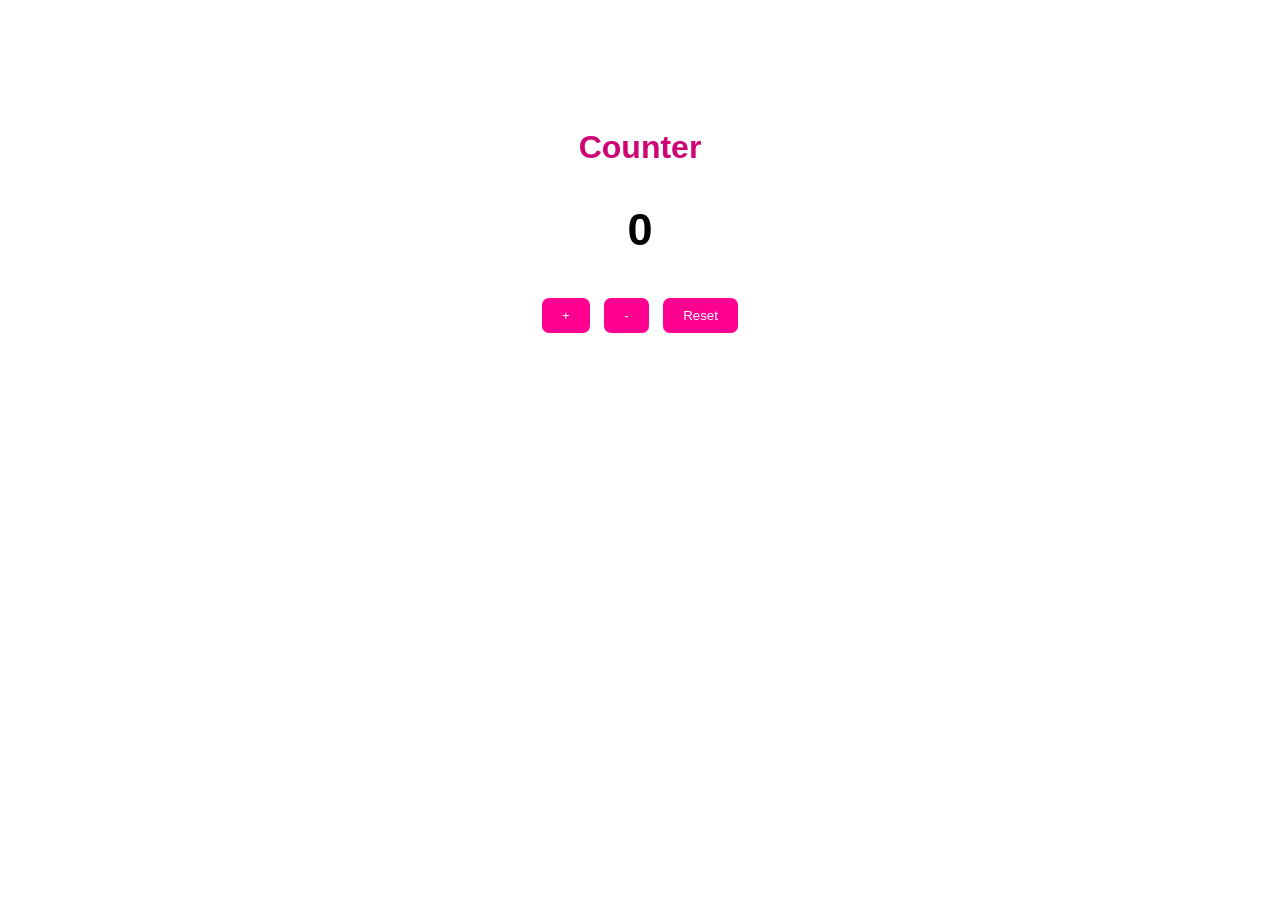
<file: counter.html>
<!DOCTYPE html>
<html>
<head>
    <title>Counter App</title>

    <style>
        body {
            font-family: Arial;
            text-align: center;
            padding-top: 100px;
        }

        h1 {
            color: #cf0474;
        }

        h2 {
            font-size: 45px;
        }

        button {
            padding: 10px 20px;
            border: none;
            border-radius: 7px;
            background: #ff0191;
            color: white;
            cursor: pointer;
            margin: 5px;
        }

        button:hover {
            background: #dc287c;
        }
    </style>
</head>

<body>
        <h1>Counter</h1>
        <h2 id="count">0</h2>
        <button id="plus">+</button>
        <button id="minus">-</button>
        <button id="reset">Reset</button>
    <script>
        let count = 0;
        let display = document.getElementById("count");

        document.getElementById("plus").addEventListener("click", function() {
            count++;
            display.innerText = count;
        });

        document.getElementById("minus").addEventListener("click", function() {
            count--;
            display.innerText = count;
        });

        document.getElementById("reset").addEventListener("click", function() {
            count = 0;
            display.innerText = count;
        });
    </script>

</body>
</html>
</file>
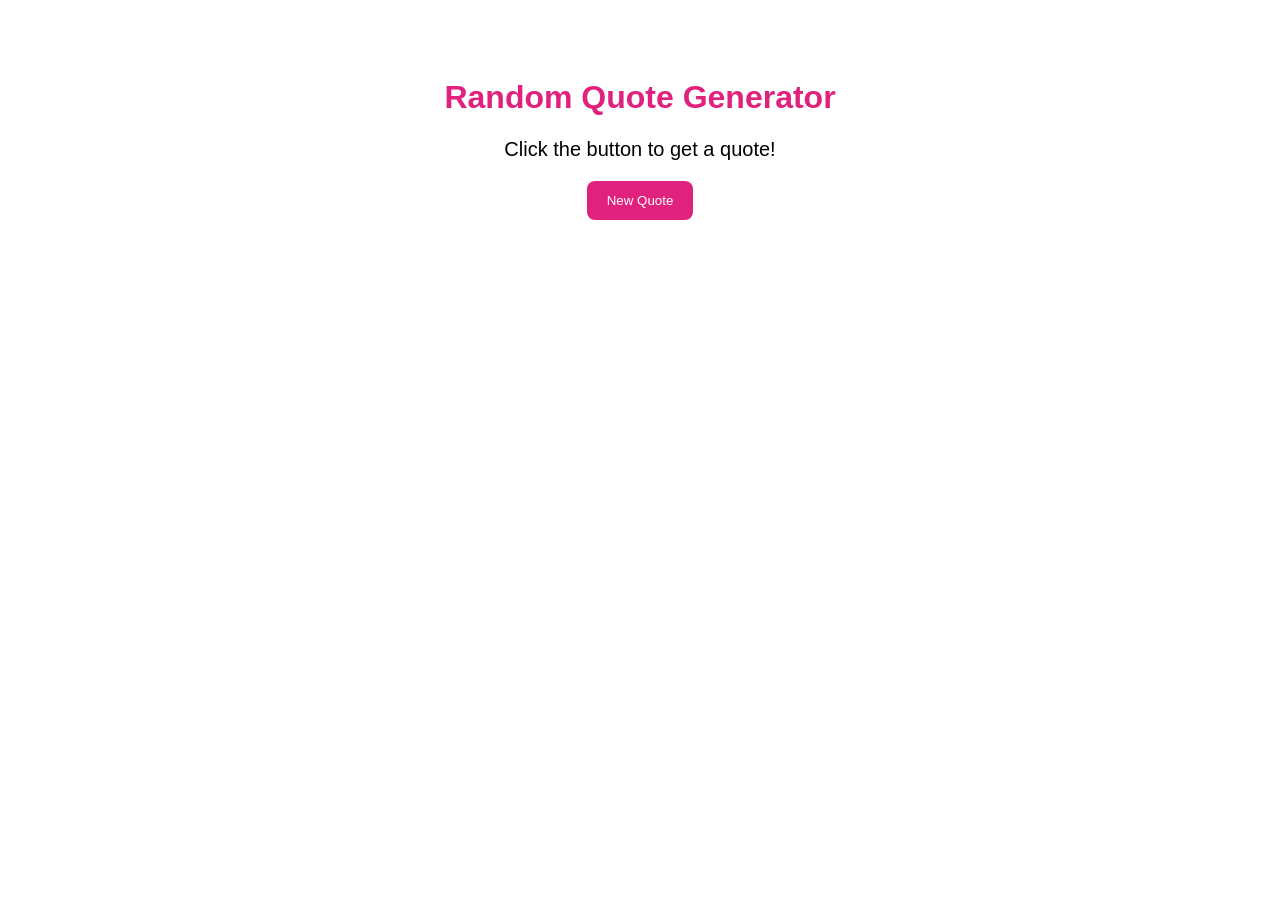
<file: quote.html>
<!DOCTYPE html>
<html>
<head>
    <title>Random Quote Generator</title>

    <style>
        body {
            font-family: Arial;
            text-align: center;
            padding: 50px;
        }
        h1 {
            color: rgb(225, 33, 126);
        }

        #quote {
            font-size: 20px;
            margin: 20px 0;
        }

        #author {
            font-style: italic;
        }

        button {
            background: rgb(225, 33, 126);;
            color: white;
            padding: 12px 20px;
            border: none;
            border-radius: 8px;
            cursor: pointer;
        }

        button:hover {
            background: rgb(255, 0, 123);
        }
    </style>
</head>
<body>

    <div class="container">
        <h1>Random Quote Generator</h1>
        <p id="quote">Click the button to get a quote!</p>
        <p id="author"></p>
        <p id="message"></p>
        <button id="quoteBtn" onclick="getQuote()">
            New Quote
        </button>
    </div>
    <script>
        async function getQuote() {
            let quote = document.getElementById("quote");
            let author = document.getElementById("author");
            let message = document.getElementById("message");
            let button = document.getElementById("quoteBtn");
            quote.textContent = "Loading...";
            author.textContent = "";
            message.textContent = "";
            button.disabled = true;

            try {
                let response = await fetch(
                    "https://dummyjson.com/quotes/random"
                );
                if (!response.ok) {
                    throw new Error("Failed to fetch quote");
                }
                let data = await response.json();
                quote.textContent = '"' + data.quote + '"';
                author.textContent = "- " + data.author;
            } catch (error) {
                quote.textContent = "Unable to load quote.";
                message.textContent = "Please check your internet and try again.";
            } finally {
                button.disabled = false;
            }
        }
    </script>
</body>
</html>
</file>
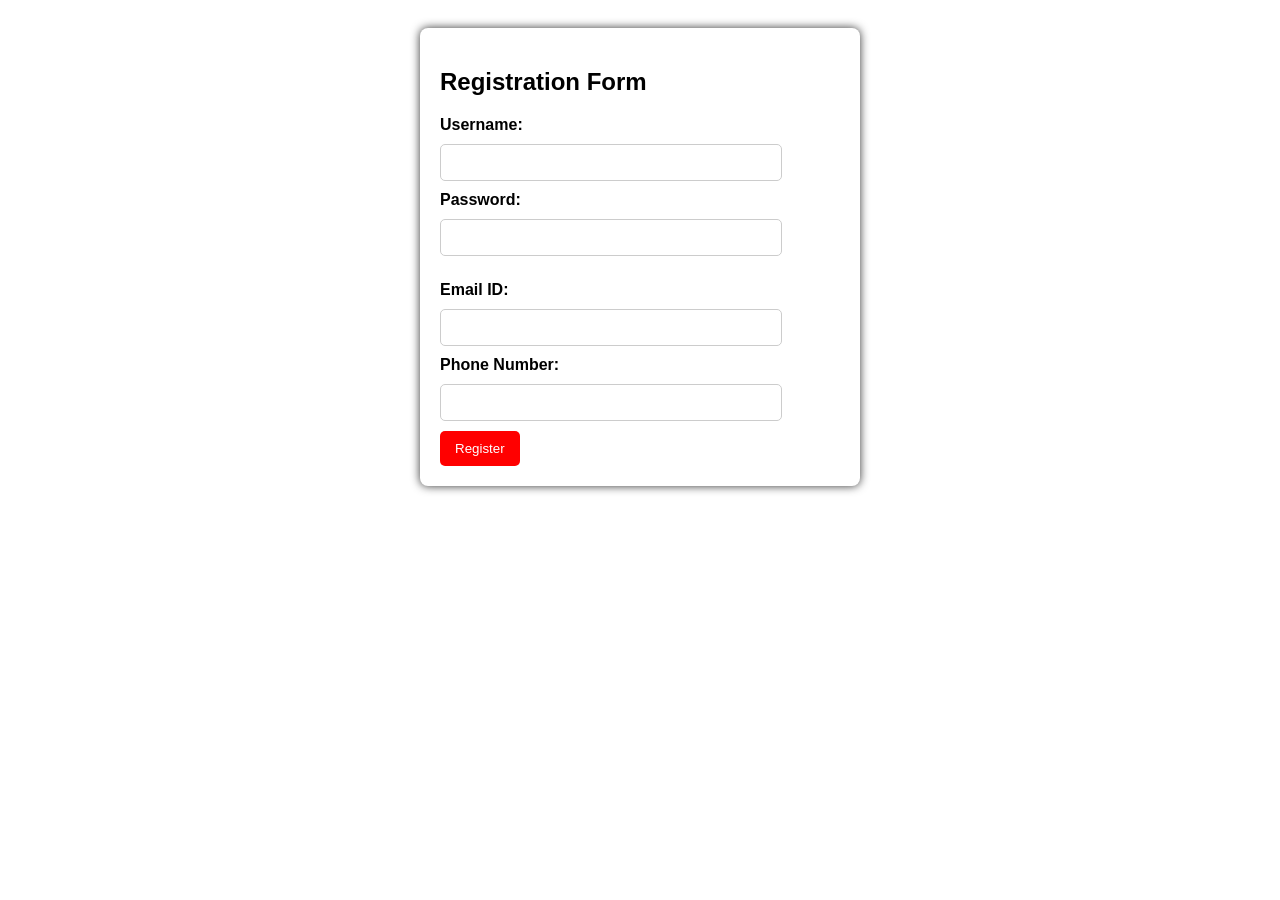
<file: Student_reg.html>
<!DOCTYPE html>
<html lang="en">
<head>
    <meta charset="UTF-8">
    <meta name="viewport" content="width=device-width, initial-scale=1.0">
    <title>Document</title>
<style>
body {
font-family: Arial, sans-serif;
background-image: url('https://wallpapercave.com/wp/wp2288271.jpg');
padding: 20px;
}
.form-container {
padding: 20px;
max-width: 400px;
margin: auto;
box-shadow: 0 0 10px rgba(0,0,0,0.8);
border-radius: 8px;
}
input[type="text"], input[type="password"], input[type="email"], input[type="tel"] {
width: 80%;
padding: 10px;
margin-top: 10px;
margin-bottom: 10px;
border: 1px solid #ccc;
border-radius: 5px;
}
input[type="submit"] {
background-color: red;
color: white;
border: none;
padding: 10px 15px;
border-radius: 5px;
cursor: pointer;
}
input[type="submit"]:hover {
background-color: #45a049;
}
label {
font-weight: bold;
}
#strengthMessage {
font-size: 14px;
margin-bottom: 15px;
}
.weak {
color: red;
}
.strong {
color: green;
}
</style>
</head>
<body>
    <div class="form-container">
<h2>Registration Form</h2>
<form onsubmit="return validateForm()" novalidate>
<label for="username">Username:</label>
<input type="text" id="username" name="username"maxlength="16" required pattern=".{4,}" title="At
least 4 characters">
<label for="password">Password:</label>
<input type="password" id="password" name="password" required pattern=".{6,}" title="Minimum 6
characters" oninput="checkPasswordStrength()">
<div id="strengthMessage"></div>
<label for="email">Email ID:</label>
<input type="email" id="email" name="email" required><br>
<label for="phone">Phone Number:</label>
<input type="tel" id="phone" name="phone" required pattern="[0-9]{10}" title="Enter 10 digit phone
number">
<input type="submit" value="Register">
</form>
 </div>
  <script>
function validateForm() {
const username = document.getElementById('username').value.trim();
if (!isNaN(username)) {
alert("Username cannot be only numbers.");
return false;
}
return true;
}
function checkPasswordStrength() {
const password = document.getElementById("password").value;
const strengthMessage = document.getElementById("strengthMessage");
const specialCharPattern = /[!@#$%^&*(),.?":{}|<>]/;
if (specialCharPattern.test(password)) {
strengthMessage.textContent = "Password strength: Strong";
strengthMessage.className = "strong";
} else {
strengthMessage.textContent = "Password strength: Weak (add special characters)";
strengthMessage.className = "weak";
} }
function validateForm() {
const username = document.getElementById('username').value.trim();
const email = document.getElementById('email').value.trim();
const phone = document.getElementById('phone').value.trim();
const emailPattern = /^[a-zA-Z0-9._%+-]+@[a-zA-Z0-9.-]+\.[a-zA-Z]{2,}$/;
const phonePattern = /^[0-9]{10}$/;
if (!isNaN(username)) {
alert("Username cannot be only numbers.");
return false;
}
if (!emailPattern.test(email)) {
alert("Please enter a valid email address.");
return false;
}
if (!phonePattern.test(phone)) {
alert("Phone number must be exactly 10 digits.");
return false;
}
return true; }
</script>
</body>
</html>
</file>
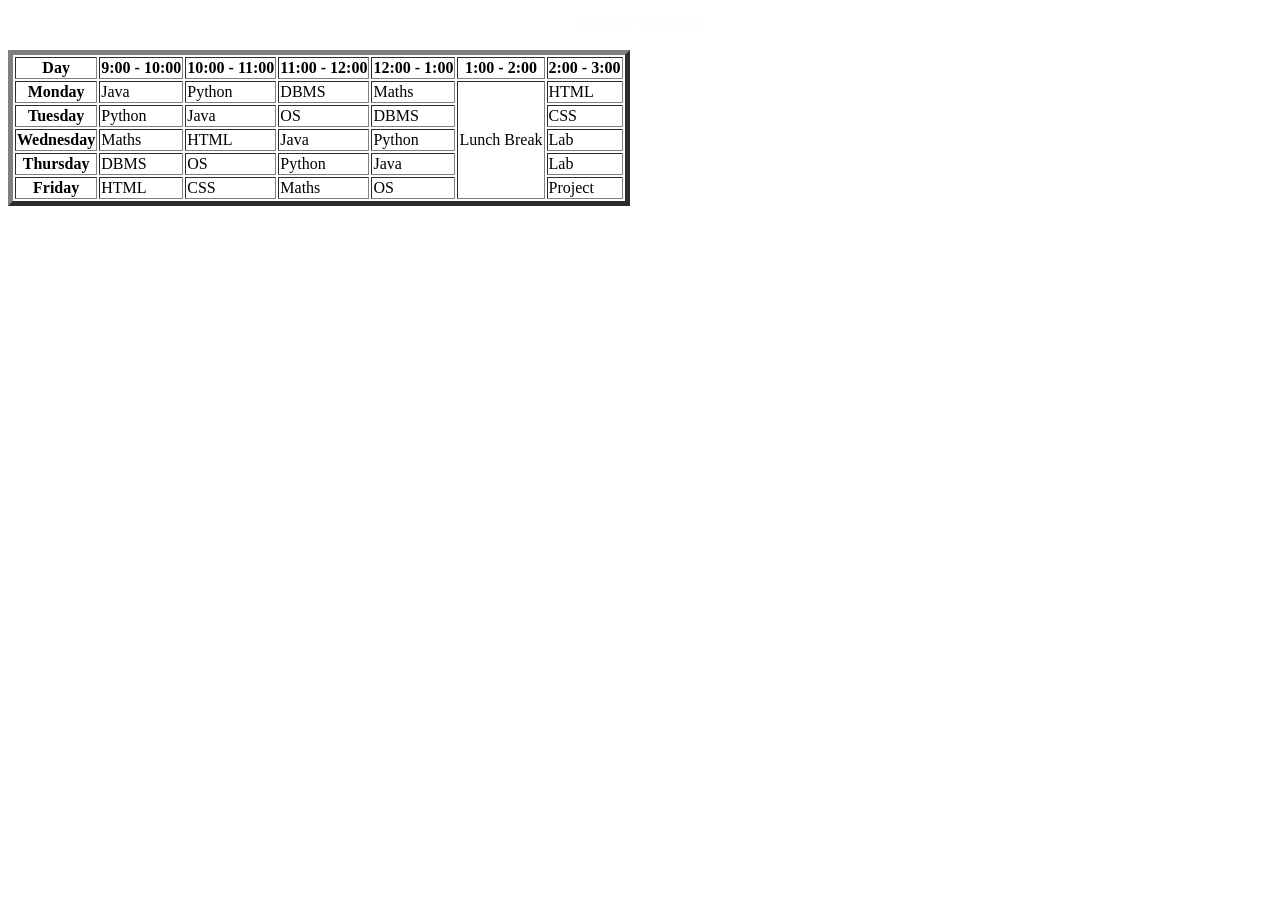
<file: timetable.html>
<!DOCTYPE html>
<html lang="en">
<head>
    <meta charset="UTF-8">
    <meta name="viewport" content="width=device-width, initial-scale=1.0">
    <title>TIMETABLE</title>
    <link rel="stylesheet" href="styles.css">
</head>
<body>
    <h1>TIME TABLE</h1>
    <table border="5">
        <tr>
            <th>Day</th>
            <th>9:00 - 10:00</th>
            <th>10:00 - 11:00</th>
            <th>11:00 - 12:00</th>
            <th>12:00 - 1:00</th>
            <th>1:00 - 2:00</th>
            <th>2:00 - 3:00</th>
        </tr>
        <tr>
            <th>Monday</th>
            <td>Java</td>
            <td>Python</td>
            <td>DBMS</td>
            <td>Maths</td>
            <td rowspan="5">Lunch Break</td>
            <td>HTML</td>
        </tr>
        <tr>
            <th>Tuesday</th>
            <td>Python</td>
            <td>Java</td>
            <td>OS</td>
            <td>DBMS</td>
            <td>CSS</td>
        </tr>
        <tr>
            <th>Wednesday</th>
            <td>Maths</td>
            <td>HTML</td>
            <td>Java</td>
            <td>Python</td>
            <td>Lab</td>
        </tr>

        <tr>
            <th>Thursday</th>
            <td>DBMS</td>
            <td>OS</td>
            <td>Python</td>
            <td>Java</td>
            <td>Lab</td>
        </tr>

        <tr>
            <th>Friday</th>
            <td>HTML</td>
            <td>CSS</td>
            <td>Maths</td>
            <td>OS</td>
            <td>Project</td>
        </tr>
    </table>

</body>
</html>
</file>
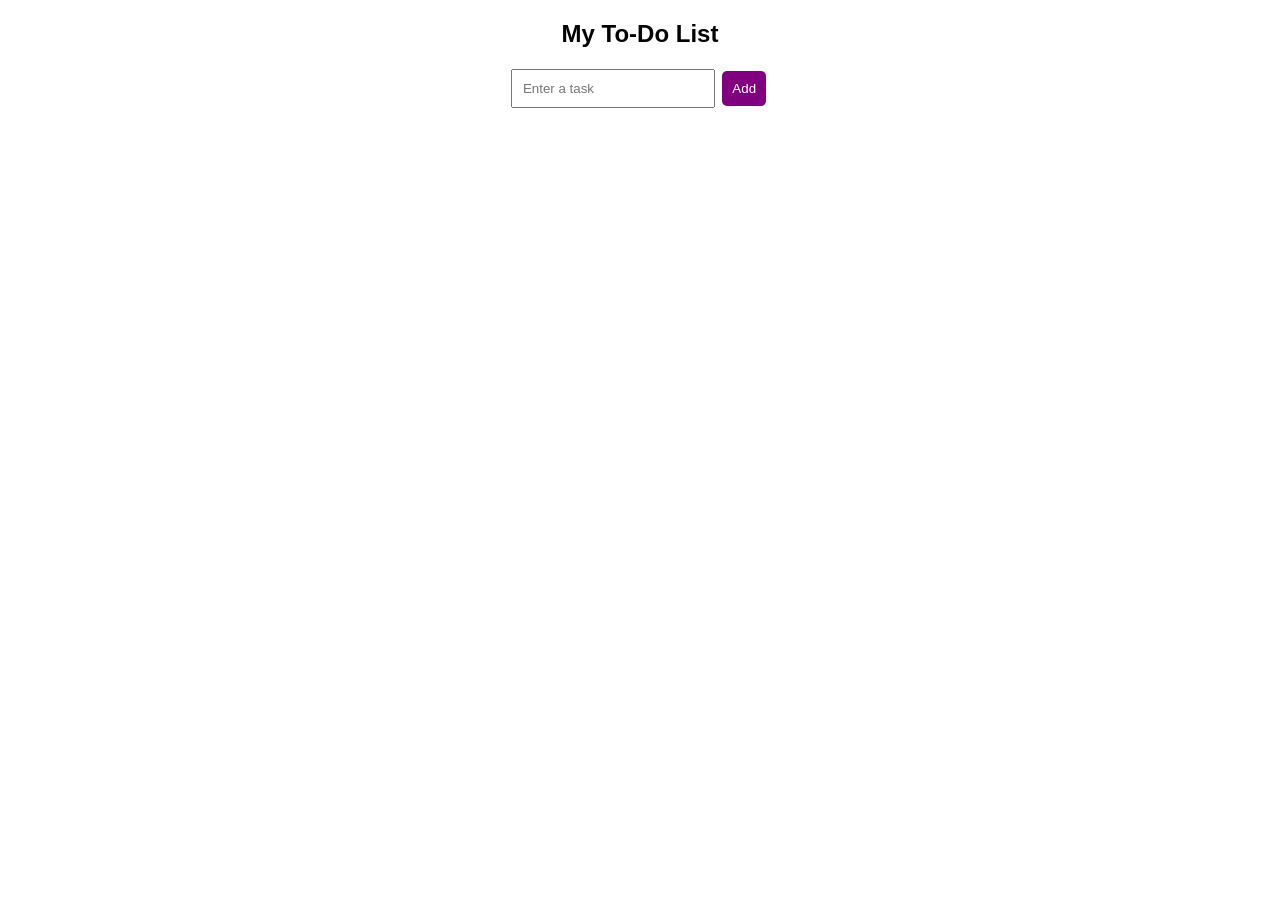
<file: to_do.html>
<!DOCTYPE html>
<html>
<head>
    <title>My To-Do List</title>
    <style>
        body {
            font-family: Arial;
            text-align: center;
        }
        .container {
            border-radius: 10px;
        }
        input {
            padding: 10px;
            width: 180px;
        }
        button {
            padding: 10px;
            cursor: pointer;
            margin: 3px;
            border: none;
            border-radius: 5px;
        }
        .add-btn {
            background: purple;
            color: white;
        }
        .delete-btn {
            background: #ffcccc;
        }
        .complete-btn {
            background: #c8f7c5;
        }
        li {
            margin: 15px 0;
            list-style: none;
        }
        .completed {
            text-decoration: line-through;
            color: gray;
        }
    </style>
</head>
<body>
    <div class="container">
        <h2>My To-Do List</h2>
        <input type="text" id="taskInput" placeholder="Enter a task">
        <button class="add-btn" onclick="addTask()">Add</button>
        <ul id="taskList"></ul>
    </div>
    <script>
        let tasks = JSON.parse(
            localStorage.getItem("tasks")
        ) || [];
        function addTask() {
            let input = document.getElementById("taskInput");
            let taskName = input.value.trim();
            if (taskName === "") {
                alert("Please enter a task!");
                return;
            }
            let task = {
                name: taskName,
                completed: false
            };
            tasks.push(task);
            input.value = "";
            saveTasks();
            
        }
        function displayTasks() {
            let list = document.getElementById("taskList");
            list.innerHTML = "";
            tasks.forEach((task, index) => {
                let li = document.createElement("li");
                let span = document.createElement("span");
                span.textContent = task.name;
                if (task.completed) {
                    span.classList.add("completed");
                }
                let completeBtn = document.createElement("button");
                completeBtn.textContent =
                    task.completed ? "Undo" : "Complete";
                completeBtn.className = "complete-btn";
                completeBtn.onclick = function() {
                    tasks[index].completed =
                        !tasks[index].completed;
                    saveTasks();
                };
                let deleteBtn = document.createElement("button");
                deleteBtn.textContent = "Delete";
                deleteBtn.className = "delete-btn";
                deleteBtn.onclick = function() {
                    tasks.splice(index, 1);
                    saveTasks();
                };
                li.appendChild(span);
                li.appendChild(completeBtn);
                li.appendChild(deleteBtn);
                list.appendChild(li);
            });
            let total = tasks.length;
            let completed = tasks.filter(
                task => task.completed
            ).length;
            document.getElementById("totalTasks").textContent =
                "Total Tasks: " + total;
            document.getElementById("completedTasks").textContent =
                "Completed: " + completed;
        }
        function saveTasks() {
            localStorage.setItem(
                "tasks",
                JSON.stringify(tasks)
            );

            displayTasks();
        }
        displayTasks();
    </script>
</body>
</html>
</file>
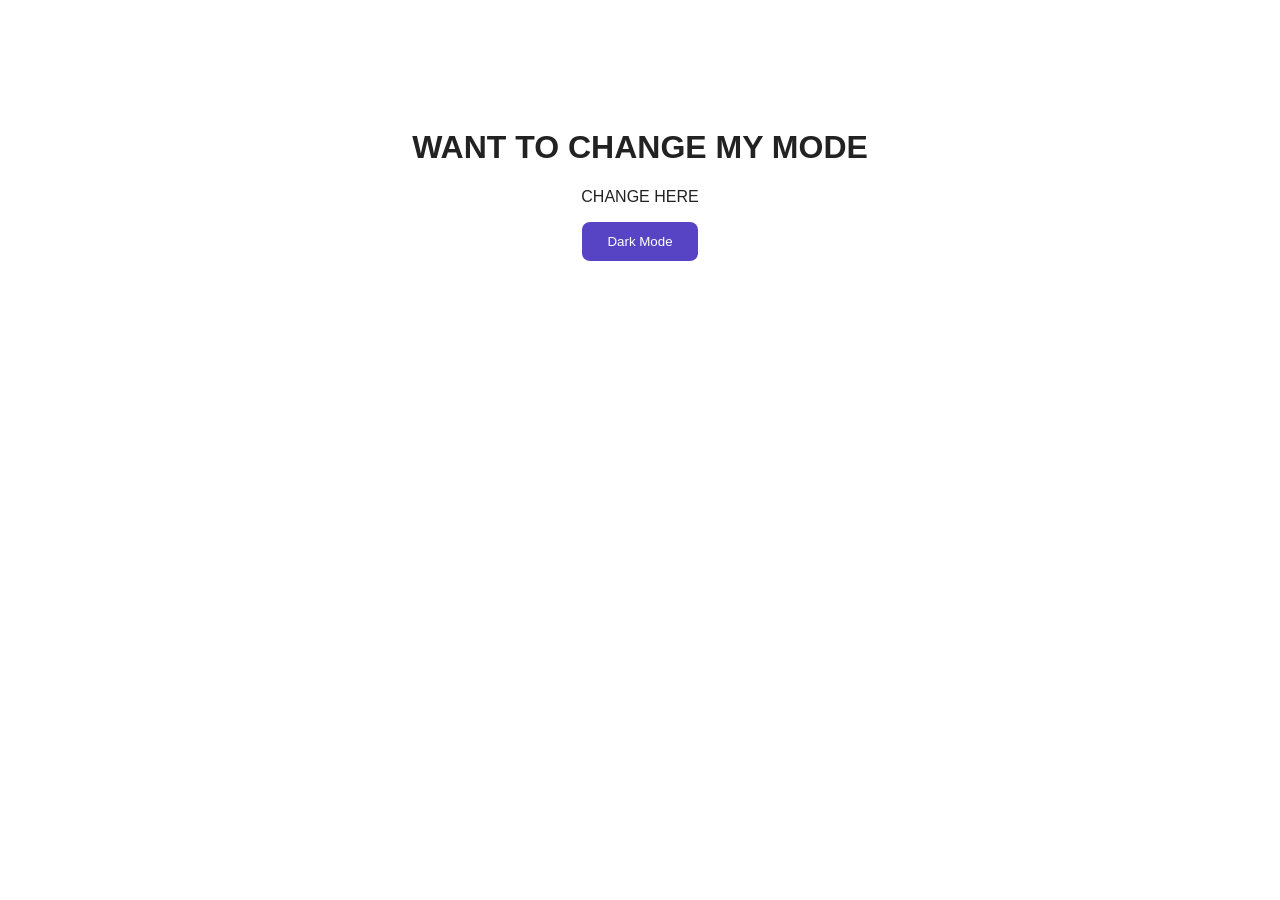
<file: toggle.html>
<!DOCTYPE html>
<html>
<head>
    <title>Theme Toggle</title>
    <style>
        body{
            font-family: Arial;
            text-align: center;
            padding-top: 100px;
            color: #222;
            transition: 0.3s;
        }
        .dark {
            background: #171717;
            color: white;
        }
        button{
            padding: 12px 25px;
            border: none;
            border-radius: 8px;
            background: #5744c5;
            color: white;
            cursor: pointer;
        }
    </style>
</head>
<body>
        <h1>WANT TO CHANGE MY MODE</h1>
        <p>CHANGE HERE</p>
        <button id="themeBtn">Dark Mode</button>
    <script>
        let button = document.getElementById("themeBtn");
        button.addEventListener("click", function() {
            document.body.classList.toggle("dark");
            if (document.body.classList.contains("dark")) {
                button.innerText = "Light Mode";
            } else {
                button.innerText = "Dark Mode";
            }
        });
    </script>
</body>
</html>
</file>
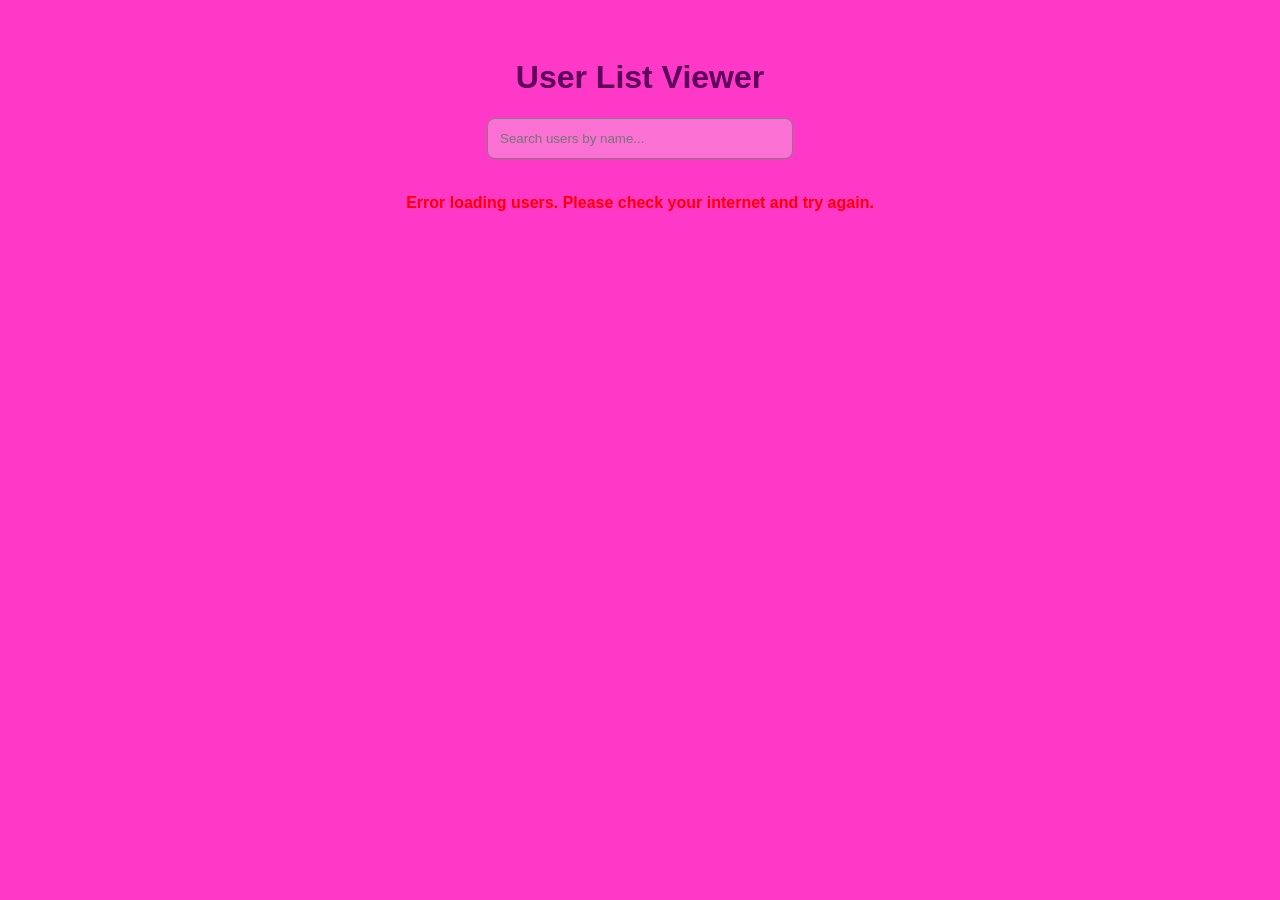
<file: user.html>
<!DOCTYPE html>
<html>
<head>
    <title>User List Viewer</title>
    <style>
        body {
            font-family: Arial;
            background-color: rgba(255, 0, 183, 0.777);
            text-align: center;
            padding: 30px;
        }
        h1 {
            color: rgb(92, 0, 92);
        }
        input {
            width: 280px;
            padding: 12px;
            border: 1px solid gray;
            border-radius: 8px;
            margin-bottom: 20px;
        }
        .container {
            display: flex;
            flex-wrap: wrap;
            justify-content: center;
            gap: 15px;
        }
        .user-card {
            background: white;
            width: 250px;
            padding: 20px;
            border-radius: 10px;
            box-shadow: 0 3px 8px #aaa;
            text-align: left;
        }
        .user-card h3 {
            color: rgb(92, 0, 92);
        }
        #message {
            margin: 15px;
            font-weight: bold;
        }
        .error {
            color: red;
        }
        .loading {
            color: blue;
        }
        .success {
            color: green;
        }
    </style>
</head>

<body>

    <h1>User List Viewer</h1>

    <input type="text" id="search"placeholder="Search users by name..."disabled>
    <p id="message" class="loading">Loading users...</p>
    <div class="container" id="userList"></div>
    <script>
        let users = [];
        const userList = document.getElementById("userList");
        const message = document.getElementById("message");
        const search = document.getElementById("search");
        async function getUsers() {
            message.textContent = "Loading users...";
            message.className = "loading";
            try {
                let response = await fetch(
                    "https://jsonplaceholder.typicode.com/users"
                );
                if (!response.ok) {
                    throw new Error("Failed to fetch users");
                }
                users = await response.json();
                search.disabled = false;
                message.textContent = "";
                displayUsers(users);
            } catch (error) {
                message.textContent =
                    "Error loading users. Please check your internet and try again.";
                message.className = "error";
            }
        }
        function displayUsers(userArray) {
            userList.innerHTML = "";
            if (userArray.length === 0) {
                message.textContent = "No users found!";
                message.className = "error";
                return;
            }
            message.textContent = "";
            userArray.forEach(function(user) {
                let card = document.createElement("div");
                card.className = "user-card";
                let name = document.createElement("h3");
                name.textContent = user.name;
                let email = document.createElement("p");
                email.textContent = "Email: " + user.email;
                let city = document.createElement("p");
                city.textContent = "City: " + user.address.city;
                let phone = document.createElement("p");
                phone.textContent = "Phone: " + user.phone;
                card.appendChild(name);
                card.appendChild(email);
                card.appendChild(city);
                card.appendChild(phone);
                userList.appendChild(card);
            });
        }
        search.addEventListener("input", function() {
            let searchValue = search.value.toLowerCase();
            let filteredUsers = users.filter(function(user) {
                return user.name.toLowerCase().includes(searchValue);
            });
            displayUsers(filteredUsers);
        });
        getUsers();
    </script>
</body>
</html>
</file>
<file: styles.css>
h1,h2,p{
    text-align: center;
    font-size: 20px;
    color: #fefcfc;
}
body{
     background-image:url(https://wallpapercave.com/wp/wp2288271.jpg);
     align-items: center;
     justify-content: center;
}
form{
    align-items: center;
    padding: 10px;
    border-radius: 8px;
    margin: 50px;
    max-width: 400px;
    background-color:rgba(242,242,242,0.5);
}
ul,a{
    color: #fefcfc;
}
</file>
